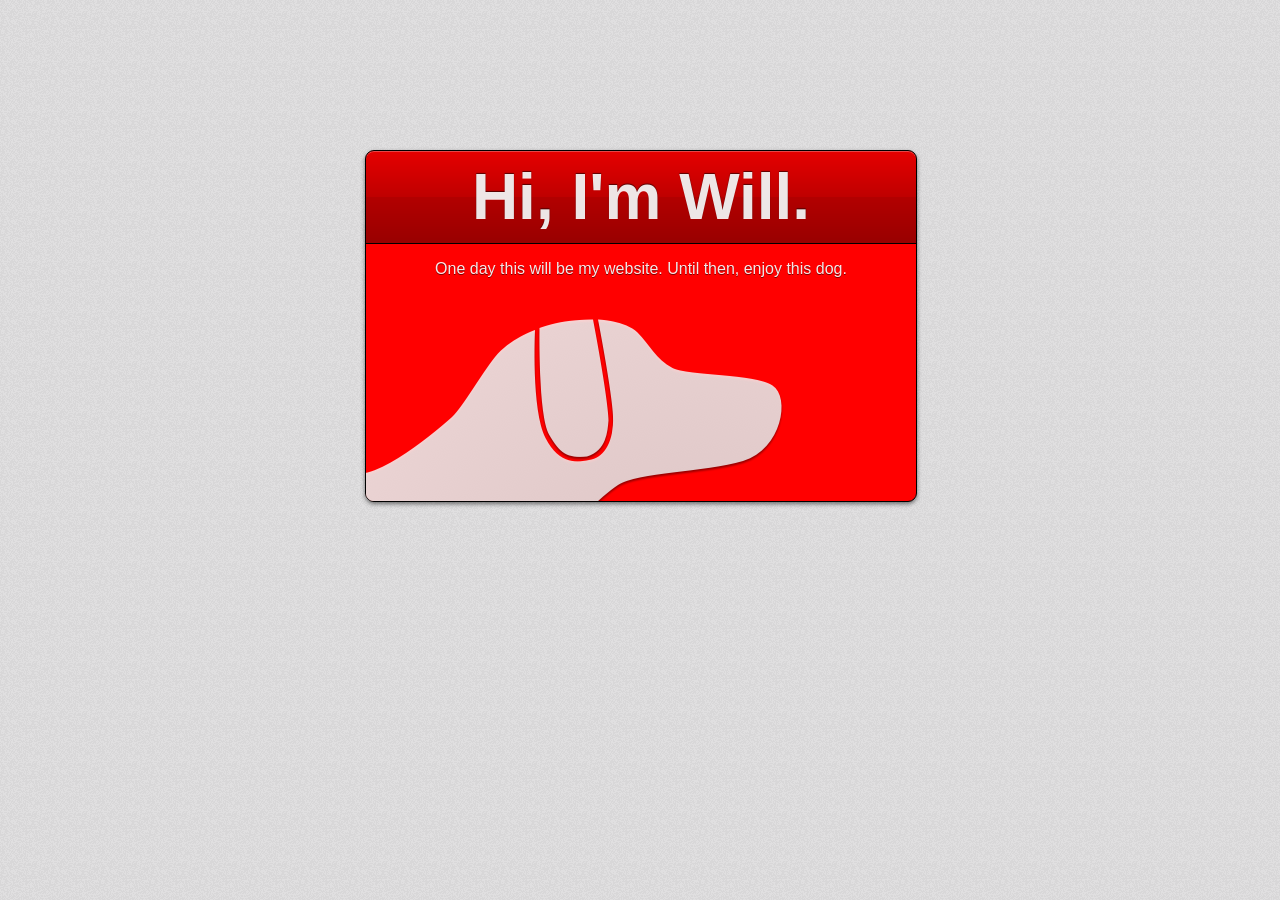
<file: public/index.html>
<!doctype html>
<html lang="en-US">
<head>
	<meta charset="utf-8" />
	<title>Hi, I'm Will</title>
	
	<link rel="stylesheet" href="style.css?v=2" type="text/css" />
	<link rel="icon" href="favicon.ico" type="image/vnd.microsoft.icon" />
	<link rel="icon" href="favicon.png" type="image/png" />
	<link rel="icon" href="favicon@2x.png" sizes="32x32" type="image/png" />
</head>
<body>
	<div id="wrap">
		<section id="front">
			<h1>Hi, I'm Will.</h1>
			<p>One day this will be my website. Until then, enjoy this dog.</p>
			<img src="img/dog.png" id="dog" alt="Dog" width="418" height="182">
		</section>
		<section id="back">
			<h1>OK, so there's more than just the dog. I do things on the Internet.</h1>
			<ul id="social">
				<li class="twitter"><a href="http://twitter.com/beiju">@beiju</a></li>
				<li class="forrst"><a href="http://forr.st/-beiju">beiju</a></li>
				<li class="tumblr"><a href="http://beiju.tumblr.com/">beiju</a></li>
				<li class="github"><a href="http://github.com/beiju">beiju</a></li>
			</ul>
			<ul id="portfolio">
				<li class="mathhammer"><a href="http://mathhammer40k.com/">MathHammer 40k</a></li>
				<li class="roboknights"><a href="http://ndroboknights.com/">RoboKnights</a></li>
				<li class="mentaurus"><a href="http://mentaur.us/">Mentaur.us</a></li>
				<li class="frc-timer"><a href="http://beiju.github.com/FRC-Competition-Timer/">FRC Timer</a></li>
			</ul>
			<p id="beiju"><a href="http://beiju.us/beiju">Why &ldquo;Beiju&rdquo;?</a></p>
		</section>
	</div>
	
	<script type="text/javascript" src="retina.js"></script>
	<script type="text/javascript">
	
	  var _gaq = _gaq || [];
	  _gaq.push(['_setAccount', 'UA-29863048-2']);
	  _gaq.push(['_trackPageview']);
	
	  (function() {
	    var ga = document.createElement('script'); ga.type = 'text/javascript'; ga.async = true;
	    ga.src = ('https:' == document.location.protocol ? 'https://ssl' : 'http://www') + '.google-analytics.com/ga.js';
	    var s = document.getElementsByTagName('script')[0]; s.parentNode.insertBefore(ga, s);
	  })();
	
	</script>
</body>
</file>
<file: public/style.css>
body {
	background: url(img/noise.png) #D8D8D8 repeat;
	font-family: 'Helvetica Neue', sans-serif;
	width: 34.375em;
	margin: 9.375em auto 3.125em;
	-webkit-transition: opacity 300ms ease-in;
	   -moz-transition: opacity 300ms ease-in;
	    -ms-transition: opacity 300ms ease-in;
	     -o-transition: opacity 300ms ease-in;
	        transition: opacity 300ms ease-in;
}

#wrap {
	-webkit-transform-style: preserve-3d;
	   -moz-transform-style: preserve-3d;
	    -ms-transform-style: preserve-3d;
	     -o-transform-style: preserve-3d;
		    transform-style: preserve-3d;
	-webkit-perspective: 1000;
	   -moz-perspective: 1000;
	    -ms-perspective: 1000;
	     -o-perspective: 1000;
		    perspective: 1000;
	position: relative;
	height: 21.875em;
	width: 34.375em;
	margin: 9.375em auto 3.125em;
	
}

section {
	height: 100%;
	width: 100%;
	border: .0625em solid #000000;
	-webkit-border-radius: .5625em;
	   -moz-border-radius: .5625em;
	    -ms-border-radius: .5625em;
	     -o-border-radius: .5625em;
		    border-radius: .5625em;
	text-align: center;
	position: absolute;
	-webkit-box-shadow: 0 .125em .25em rgba(0,0,0,0.50), inset 0 .0625em 0 rgba(255,255,255,0.30);
	   -moz-box-shadow: 0 .125em .25em rgba(0,0,0,0.50), inset 0 .0625em 0 rgba(255,255,255,0.30);
	    -ms-box-shadow: 0 .125em .25em rgba(0,0,0,0.50), inset 0 .0625em 0 rgba(255,255,255,0.30);
	     -o-box-shadow: 0 .125em .25em rgba(0,0,0,0.50), inset 0 .0625em 0 rgba(255,255,255,0.30);
		    box-shadow: 0 .125em .25em rgba(0,0,0,0.50), inset 0 .0625em 0 rgba(255,255,255,0.30);
	color: rgba(255,255,255,.9);
	text-shadow: 0 .0625em 0 rgba(0,0,0,0.50);
	-webkit-backface-visibility: hidden;
	   -moz-backface-visibility: hidden;
	    -ms-backface-visibility: hidden;
	     -o-backface-visibility: hidden;
		    backface-visibility: hidden;
	-webkit-transition: -webkit-transform 850ms ease-in-out 100ms;
	   -moz-transition:    -moz-transform 850ms ease-in-out 100ms;
	    -ms-transition:     -ms-transform 850ms ease-in-out 100ms;
	     -o-transition:      -o-transform 850ms ease-in-out 100ms;
	        transition:         transform 850ms ease-in-out 100ms;
}

#front {
	background-color: hsl(0,100%,50%);	
	-webkit-background-clip: padding;
	   -moz-background-clip: padding;
	    -ms-background-clip: padding;
	     -o-background-clip: padding;
		    background-clip: padding;
	z-index: 5;
}

#front h1 {
	font-size: 4em;
	margin: 0;
	padding: .140625em 0;
	border-bottom: .015625em solid black;
	text-shadow: 0 -.015625em .015625em rgba(0,0,0,0.59);
	background-image: -webkit-gradient(linear, left top, left bottom, from(rgba(0,0,0,0.10)), color-stop(.5, rgba(0,0,0,0.25)), color-stop(.5, rgba(0,0,0,0.30)), to(rgba(0,0,0,0.40)));
	background-image: -webkit-linear-gradient(-90deg, rgba(0,0,0,0.10) 0%, rgba(0,0,0,0.25) 50%, rgba(0,0,0,0.30) 50%, rgba(0,0,0,0.40) 100%);
	background-image:    -moz-linear-gradient(-90deg, rgba(0,0,0,0.10) 0%, rgba(0,0,0,0.25) 50%, rgba(0,0,0,0.30) 50%, rgba(0,0,0,0.40) 100%);
	background-image:     -ms-linear-gradient(-90deg, rgba(0,0,0,0.10) 0%, rgba(0,0,0,0.25) 50%, rgba(0,0,0,0.30) 50%, rgba(0,0,0,0.40) 100%);
	background-image:      -o-linear-gradient(-90deg, rgba(0,0,0,0.10) 0%, rgba(0,0,0,0.25) 50%, rgba(0,0,0,0.30) 50%, rgba(0,0,0,0.40) 100%);
	background-image:         linear-gradient(180deg, rgba(0,0,0,0.10) 0%, rgba(0,0,0,0.25) 50%, rgba(0,0,0,0.30) 50%, rgba(0,0,0,0.40) 100%);
	-webkit-border-radius: .140625em .140625em 0 0;
	   -moz-border-radius: .140625em .140625em 0 0;
	    -ms-border-radius: .140625em .140625em 0 0;
	     -o-border-radius: .140625em .140625em 0 0;
		    border-radius: .140625em .140625em 0 0;
}
#front:after {
	content: -webkit-gradient(linear, left top, left bottom, from(rgba(0,0,0,0.55)), color-stop(.05, rgba(0,0,0,.15)));
	content: -webkit-linear-gradient(-90deg, rgba(0,0,0,0.55) 0%, rgba(0,0,0,.15) 5%);
	content:    -moz-linear-gradient(-90deg, rgba(0,0,0,0.55) 0%, rgba(0,0,0,.15) 5%);
	content:     -ms-linear-gradient(-90deg, rgba(0,0,0,0.55) 0%, rgba(0,0,0,.15) 5%);
	content:      -o-linear-gradient(-90deg, rgba(0,0,0,0.55) 0%, rgba(0,0,0,.15) 5%);
	content:         linear-gradient(180deg, rgba(0,0,0,0.55) 0%, rgba(0,0,0,.15) 5%);
	display: block;
	position: absolute;
	left: 0;
	right: 0;
	bottom: 0;
	top: 6.0625em;
	z-index: 1;
	-webkit-border-radius: 0 0 .140625em .140625em;
	   -moz-border-radius: 0 0 .140625em .140625em;
	    -ms-border-radius: 0 0 .140625em .140625em;
	     -o-border-radius: 0 0 .140625em .140625em;
		    border-radius: 0 0 .140625em .140625em;
}
#front * {
	z-index: 5;
}

#dog {
	position: absolute;
	bottom: 0;
	left: 0;
	width: 26.125em;
	height: 11.375;
}

#back {	
	background-image: url(img/noise.png);
	background-image: -webkit-gradient(linear, left top, left bottom, from(rgba(0,0,0,0.65)), to(rgba(0,0,0,0.78))), url(img/noise.png);
	background-image: -webkit-linear-gradient(-90deg, rgba(0,0,0,0.65) 0%, rgba(0,0,0,0.78) 100%), url(img/noise.png);
	background-image:    -moz-linear-gradient(-90deg, rgba(0,0,0,0.65) 0%, rgba(0,0,0,0.78) 100%), url(img/noise.png);
	background-image:     -ms-linear-gradient(-90deg, rgba(0,0,0,0.65) 0%, rgba(0,0,0,0.78) 100%), url(img/noise.png);
	background-image:      -o-linear-gradient(-90deg, rgba(0,0,0,0.65) 0%, rgba(0,0,0,0.78) 100%), url(img/noise.png);
	background-image:         linear-gradient(180deg, rgba(0,0,0,0.65) 0%, rgba(0,0,0,0.78) 100%), url(img/noise.png);
	-webkit-box-shadow: 0 .125em .25em rgba(0,0,0,0.50), inset 0 .0625em 0 rgba(255,255,255,0.1);
	   -moz-box-shadow: 0 .125em .25em rgba(0,0,0,0.50), inset 0 .0625em 0 rgba(255,255,255,0.1);
	    -ms-box-shadow: 0 .125em .25em rgba(0,0,0,0.50), inset 0 .0625em 0 rgba(255,255,255,0.1);
	     -o-box-shadow: 0 .125em .25em rgba(0,0,0,0.50), inset 0 .0625em 0 rgba(255,255,255,0.1);
	        box-shadow: 0 .125em .25em rgba(0,0,0,0.50), inset 0 .0625em 0 rgba(255,255,255,0.1);
	-webkit-transform: rotateY(180deg);
	   -moz-transform: rotateY(180deg);
	    -ms-transform: rotateY(180deg);
	     -o-transform: rotateY(180deg);
	        transform: rotateY(180deg);
	z-index: 1;
}

#back h1 {
	font: inherit;
}

body:hover #back, #back:target {
	-webkit-transform: rotateY(0deg);
	   -moz-transform: rotateY(0deg);
	    -ms-transform: rotateY(0deg);
	     -o-transform: rotateY(0deg);
	        transform: rotateY(0deg);
}
body:hover #front {
	-webkit-transform: rotateY(-180deg);
	   -moz-transform: rotateY(-180deg);
	    -ms-transform: rotateY(-180deg);
	     -o-transform: rotateY(-180deg);
	        transform: rotateY(-180deg);
}

a {
	color: inherit;
	text-decoration: inherit;
}

ul {
	list-style: none;
	padding: 0;
	margin: 0;
}

li {
	-webkit-border-radius: .45em;
	   -moz-border-radius: .45em;
	    -ms-border-radius: .45em;
	     -o-border-radius: .45em;
	        border-radius: .45em;
	-webkit-background-clip: padding-box;
	   -moz-background-clip: padding-box;
	    -ms-background-clip: padding-box;
	     -o-background-clip: padding-box;
	        background-clip: padding-box;
	background-color: rgba(0,0,0,0.39);
	border: .0625em solid #000000;
	-webkit-box-shadow: 0 .0625em 0 rgba(255, 255, 255, 0.07), inset 0 .125em .125em rgba(0,0,0,0.50);
	   -moz-box-shadow: 0 .0625em 0 rgba(255, 255, 255, 0.07), inset 0 .125em .125em rgba(0,0,0,0.50);
	    -ms-box-shadow: 0 .0625em 0 rgba(255, 255, 255, 0.07), inset 0 .125em .125em rgba(0,0,0,0.50);
	     -o-box-shadow: 0 .0625em 0 rgba(255, 255, 255, 0.07), inset 0 .125em .125em rgba(0,0,0,0.50);
	        box-shadow: 0 .0625em 0 rgba(255, 255, 255, 0.07), inset 0 .125em .125em rgba(0,0,0,0.50);
	margin: 1em;
}

li:active, li:focus {
	background-color: rgba(0,0,0,.6);
	opacity: .8;
	-webkit-transform: translateY(1px);
	   -moz-transform: translateY(1px);
	    -ms-transform: translateY(1px);
	     -o-transform: translateY(1px);
	        transform: translateY(1px);
}

li a {
	padding: .55em 0 .6em;
	display: block;
}

#portfolio {
	margin: 0 8.375em;
}

#portfolio li {
	font-size: 1.25em;
	font-weight: bold;
}

#portfolio li:active, #portfolio li:focus {
	-webkit-box-shadow: 0 .0625em 0 rgba(255, 255, 255, 0.07), inset 0 .125em .25em rgba(0,0,0,0.80);
	   -moz-box-shadow: 0 .0625em 0 rgba(255, 255, 255, 0.07), inset 0 .125em .25em rgba(0,0,0,0.80);
	    -ms-box-shadow: 0 .0625em 0 rgba(255, 255, 255, 0.07), inset 0 .125em .25em rgba(0,0,0,0.80);
	     -o-box-shadow: 0 .0625em 0 rgba(255, 255, 255, 0.07), inset 0 .125em .25em rgba(0,0,0,0.80);
	        box-shadow: 0 .0625em 0 rgba(255, 255, 255, 0.07), inset 0 .125em .25em rgba(0,0,0,0.80);
}

#portfolio .mathhammer { 
	background-image: -webkit-gradient(linear, left top, left bottom, from(#7b0606), to(#480404));
	background-image: -webkit-linear-gradient(270deg, #7b0606 0%, #480404 100%);
	background-image:    -moz-linear-gradient(270deg, #7b0606 0%, #480404 100%);
	background-image:     -ms-linear-gradient(270deg, #7b0606 0%, #480404 100%);
	background-image:      -o-linear-gradient(270deg, #7b0606 0%, #480404 100%);
	background-image:         linear-gradient(180deg, #7b0606 0%, #480404 100%); 
}
#portfolio .roboknights { 
	background-image: -webkit-gradient(linear, left top, left bottom, from(#4f4f4f), to(#333333));
	background-image: -webkit-linear-gradient(270deg, #4f4f4f 0%, #333333 100%);
	background-image:    -moz-linear-gradient(270deg, #4f4f4f 0%, #333333 100%);
	background-image:     -ms-linear-gradient(270deg, #4f4f4f 0%, #333333 100%);
	background-image:      -o-linear-gradient(270deg, #4f4f4f 0%, #333333 100%);
	background-image:         linear-gradient(180deg, #4f4f4f 0%, #333333 100%);
}
#portfolio .mentaurus { 
	background-image: -webkit-gradient(linear, left top, left bottom, from(#ac8d04), to(#705903));
	background-image: -webkit-linear-gradient(270deg, #ac8d04 0%, #705903 100%);
	background-image:    -moz-linear-gradient(270deg, #ac8d04 0%, #705903 100%);
	background-image:     -ms-linear-gradient(270deg, #ac8d04 0%, #705903 100%);
	background-image:      -o-linear-gradient(270deg, #ac8d04 0%, #705903 100%);
	background-image:         linear-gradient(180deg, #ac8d04 0%, #705903 100%); 
}
#portfolio .frc-timer { 
	background-image: -webkit-gradient(linear, left top, left bottom, from(#036c03), to(#044304));
	background-image: -webkit-linear-gradient(270deg, #036c03 0%, #044304 100%);
	background-image:    -moz-linear-gradient(270deg, #036c03 0%, #044304 100%);
	background-image:     -ms-linear-gradient(270deg, #036c03 0%, #044304 100%);
	background-image:      -o-linear-gradient(270deg, #036c03 0%, #044304 100%);
	background-image:         linear-gradient(180deg, #036c03 0%, #044304 100%); 
}

.tumblr, .twitter { float: left; clear: left; }
.forrst, .github { float: right; clear: right; }

#social {
	clear: both;
}
#social li {
	margin: .4375em 1em .75em;
}
#social li a {
	padding: .5em;
	height: 6.375em;
	width: 6.375em;
	background: no-repeat center 2em;
}

#beiju {
	margin: -.55em 0 0;
	
}
#beiju a {
	-webkit-border-bottom: .0625em dashed #cfcfcf;
	   -moz-border-bottom: .0625em dashed #cfcfcf;
	    -ms-border-bottom: .0625em dashed #cfcfcf;
	     -o-border-bottom: .0625em dashed #cfcfcf;
	        border-bottom: .0625em dashed #cfcfcf;
	display: inline-block;
}
#beiju a:hover {
	border-bottom-style: solid;
}
#beiju a:active, #beiju a:focus {
	border-bottom-style: solid;
	-webkit-transform: translateY(1px);
	   -moz-transform: translateY(1px);
	    -ms-transform: translateY(1px);
	     -o-transform: translateY(1px);
	        transform: translateY(1px);
}

#social .tumblr a { background-image: url(img/tumblr.png); background-size: 3.0em 4.5625em; }
#social .twitter a { background-image: url(img/twitter.png); background-size: 6.1875em 4.4375em; }
#social .forrst a { background-image: url(img/forrst.png); background-size: 3.5625em 4.75em; }
#social .github a { background-image: url(img/github.png); background-size: 5.125em 4.5625em; }

@media all and (-webkit-min-device-pixel-ratio: 1.5) {
	#social .tumblr a { background-image: url(img/tumblr@2x.png); }
	#social .twitter a { background-image: url(img/twitter@2x.png); }
	#social .forrst a { background-image: url(img/forrst@2x.png); }
	#social .github a { background-image: url(img/github@2x.png); }
	
	body {
		background-image: url(img/noise@2x.png);
		background-size: 50;
	}
	
	#back { /* At least I only have to do the modern webkit version of this, since it's a webkit-specific media query */
		background-image: -webkit-linear-gradient(-90deg, rgba(0,0,0,0.65) 0%, rgba(0,0,0,0.78) 100%), url(img/noise@2x.png);
		background-size: auto, 50;
	}
}
</file>
